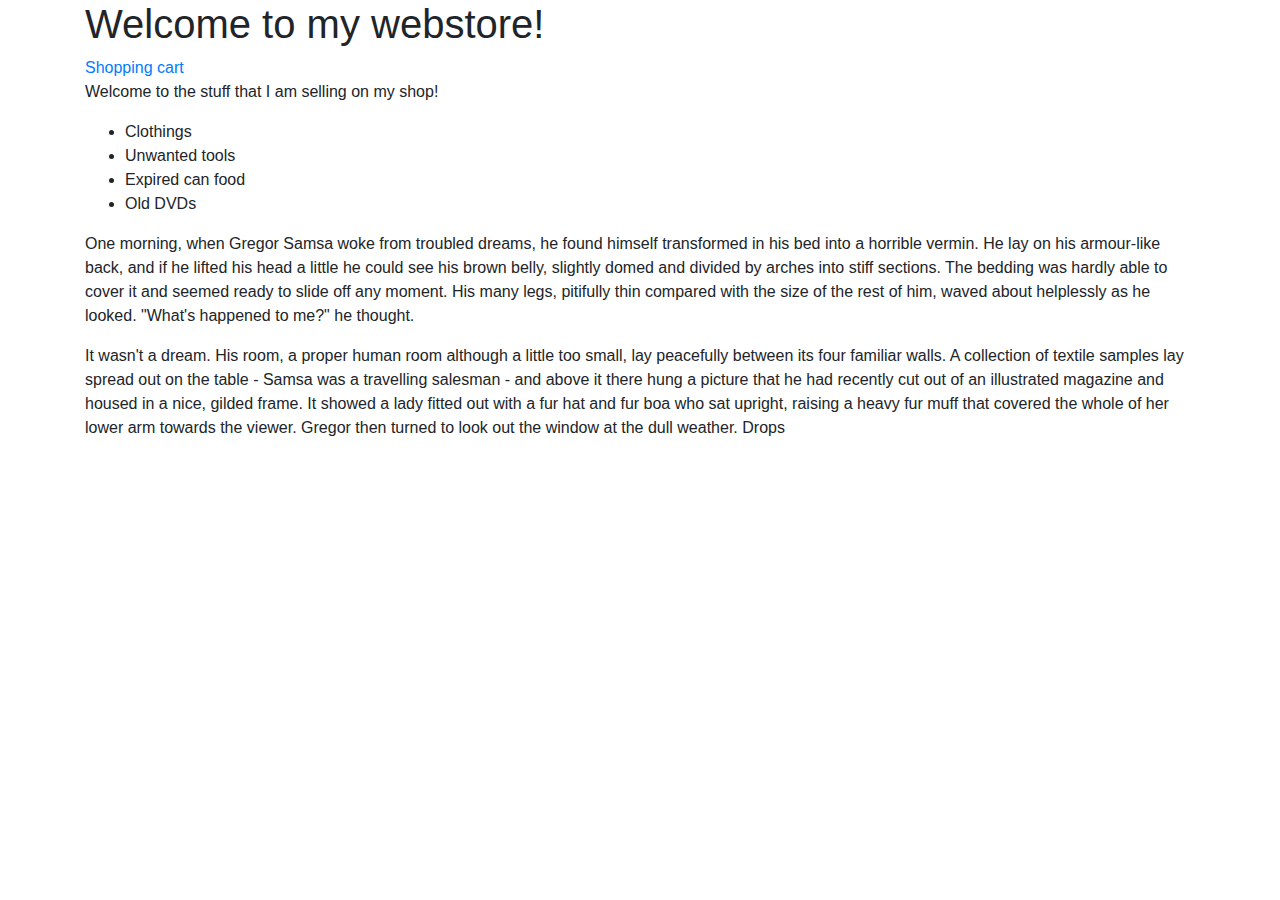
<file: 01-jquery-basics/index.html>
<!doctype html>
<html lang="en">

<head>
	<!-- Required meta tags -->
	<meta charset="utf-8">
	<meta name="viewport" content="width=device-width, initial-scale=1, shrink-to-fit=no">

	<!-- Bootstrap CSS -->
	<link rel="stylesheet" href="https://maxcdn.bootstrapcdn.com/bootstrap/4.0.0/css/bootstrap.min.css"
		integrity="sha384-Gn5384xqQ1aoWXA+058RXPxPg6fy4IWvTNh0E263XmFcJlSAwiGgFAW/dAiS6JXm" crossorigin="anonymous">

	<title>Hello, world!</title>
</head>

<body>
	<div class="container">
		<h1 id="title">Welcome to my webstore!</h1>
        <a id="shopping-cart" href="#">Shopping cart</a>
		<section class="content" id="intro">
			<p id="leading">
				Welcome to the stuff that I am selling on my shop!
			</p>
			<ul id="store">
				<li class="special">Clothings</li>
				<li>Unwanted tools</li>
				<li class="special">Expired can food</li>
				<li>Old DVDs</li>
			</ul>
			<div class="article">
            <p>
				One morning, when Gregor Samsa woke from troubled dreams, he found himself transformed in his bed into a
				horrible vermin. He lay on his armour-like back, and if he lifted his head a little he could see his
				brown belly, slightly domed and divided by arches into stiff sections. The bedding was hardly able to
				cover it and seemed ready to slide off any moment. His many legs, pitifully thin compared with the size
				of the rest of him, waved about helplessly as he looked. <span class="inner-dialgoue">"What's happened to me?"</span> he thought. 
              </p>  
               <p> 
                It wasn't a dream. His room, a proper human room although a little too small, lay peacefully between its four
				familiar walls. A collection of textile samples lay spread out on the table - Samsa was a travelling
				salesman - and above it there hung a picture that he had recently cut out of an illustrated magazine and
				housed in a nice, gilded frame. It showed a lady fitted out with a fur hat and fur boa who sat upright,
				raising a heavy fur muff that covered the whole of her lower arm towards the viewer. Gregor then turned
				to look out the window at the dull weather. Drops
                </p>
			</div>
        </section>

	</div>
	<!-- Optional JavaScript -->
	<!-- jQuery first, then Popper.js, then Bootstrap JS -->
	<script src="https://code.jquery.com/jquery-3.2.1.slim.min.js"
		integrity="sha384-KJ3o2DKtIkvYIK3UENzmM7KCkRr/rE9/Qpg6aAZGJwFDMVNA/GpGFF93hXpG5KkN" crossorigin="anonymous">
	</script>
	<script src="https://cdnjs.cloudflare.com/ajax/libs/popper.js/1.12.9/umd/popper.min.js"
		integrity="sha384-ApNbgh9B+Y1QKtv3Rn7W3mgPxhU9K/ScQsAP7hUibX39j7fakFPskvXusvfa0b4Q" crossorigin="anonymous">
	</script>
	<script src="https://maxcdn.bootstrapcdn.com/bootstrap/4.0.0/js/bootstrap.min.js"
		integrity="sha384-JZR6Spejh4U02d8jOt6vLEHfe/JQGiRRSQQxSfFWpi1MquVdAyjUar5+76PVCmYl" crossorigin="anonymous">
	</script>
	<script src="script.js"></script>
</body>

</html>
</file>
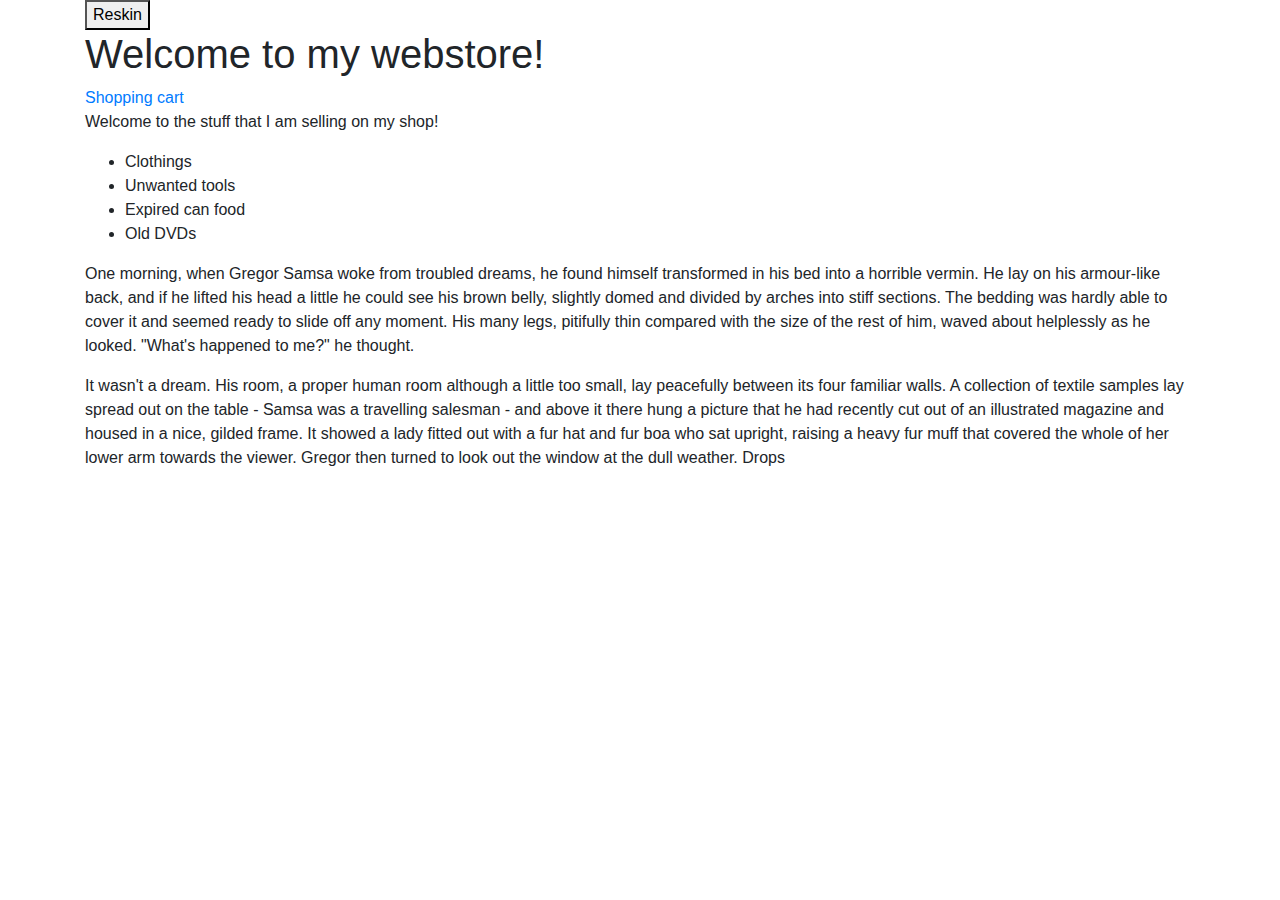
<file: 02-using-jquery-ready/index.html>
<!doctype html>
<html lang="en">

<head>
	<!-- Required meta tags -->
	<meta charset="utf-8">
	<meta name="viewport" content="width=device-width, initial-scale=1, shrink-to-fit=no">

	<!-- Bootstrap CSS -->
	<link rel="stylesheet" href="https://maxcdn.bootstrapcdn.com/bootstrap/4.0.0/css/bootstrap.min.css"
		integrity="sha384-Gn5384xqQ1aoWXA+058RXPxPg6fy4IWvTNh0E263XmFcJlSAwiGgFAW/dAiS6JXm" crossorigin="anonymous">

	<title>Hello, world!</title>
    <script src="https://code.jquery.com/jquery-3.2.1.slim.min.js"
		integrity="sha384-KJ3o2DKtIkvYIK3UENzmM7KCkRr/rE9/Qpg6aAZGJwFDMVNA/GpGFF93hXpG5KkN" crossorigin="anonymous">
	</script>
</head>

<body>
	<div class="container">
        <button id="reskin-btn">Reskin</button>
		<h1 id="title">Welcome to my webstore!</h1>
        <a id="shopping-cart" href="#">Shopping cart</a>
		<section class="content" id="intro">
			<p id="leading">
				Welcome to the stuff that I am selling on my shop!
			</p>
			<ul id="store">
				<li class="special">Clothings</li>
				<li>Unwanted tools</li>
				<li class="special">Expired can food</li>
				<li>Old DVDs</li>
			</ul>
			<div class="article">
      
            <p>
				One morning, when Gregor Samsa woke from troubled dreams, he found himself transformed in his bed into a
				horrible vermin. He lay on his armour-like back, and if he lifted his head a little he could see his
				brown belly, slightly domed and divided by arches into stiff sections. The bedding was hardly able to
				cover it and seemed ready to slide off any moment. His many legs, pitifully thin compared with the size
				of the rest of him, waved about helplessly as he looked. <span class="inner-dialogue">"What's happened to me?"</span> he thought. 
              </p>  
               <p> 
                It wasn't a dream. His room, a proper human room although a little too small, lay peacefully between its four
				familiar walls. A collection of textile samples lay spread out on the table - Samsa was a travelling
				salesman - and above it there hung a picture that he had recently cut out of an illustrated magazine and
				housed in a nice, gilded frame. It showed a lady fitted out with a fur hat and fur boa who sat upright,
				raising a heavy fur muff that covered the whole of her lower arm towards the viewer. Gregor then turned
				to look out the window at the dull weather. Drops
                </p>
			</div>
        </section>

	</div>
	<!-- Optional JavaScript -->
	<!-- jQuery first, then Popper.js, then Bootstrap JS -->

	<script src="https://cdnjs.cloudflare.com/ajax/libs/popper.js/1.12.9/umd/popper.min.js"
		integrity="sha384-ApNbgh9B+Y1QKtv3Rn7W3mgPxhU9K/ScQsAP7hUibX39j7fakFPskvXusvfa0b4Q" crossorigin="anonymous">
	</script>
	<script src="https://maxcdn.bootstrapcdn.com/bootstrap/4.0.0/js/bootstrap.min.js"
		integrity="sha384-JZR6Spejh4U02d8jOt6vLEHfe/JQGiRRSQQxSfFWpi1MquVdAyjUar5+76PVCmYl" crossorigin="anonymous">
	</script>
    <script src="script.js"></script>
</body>

</html>
</file>
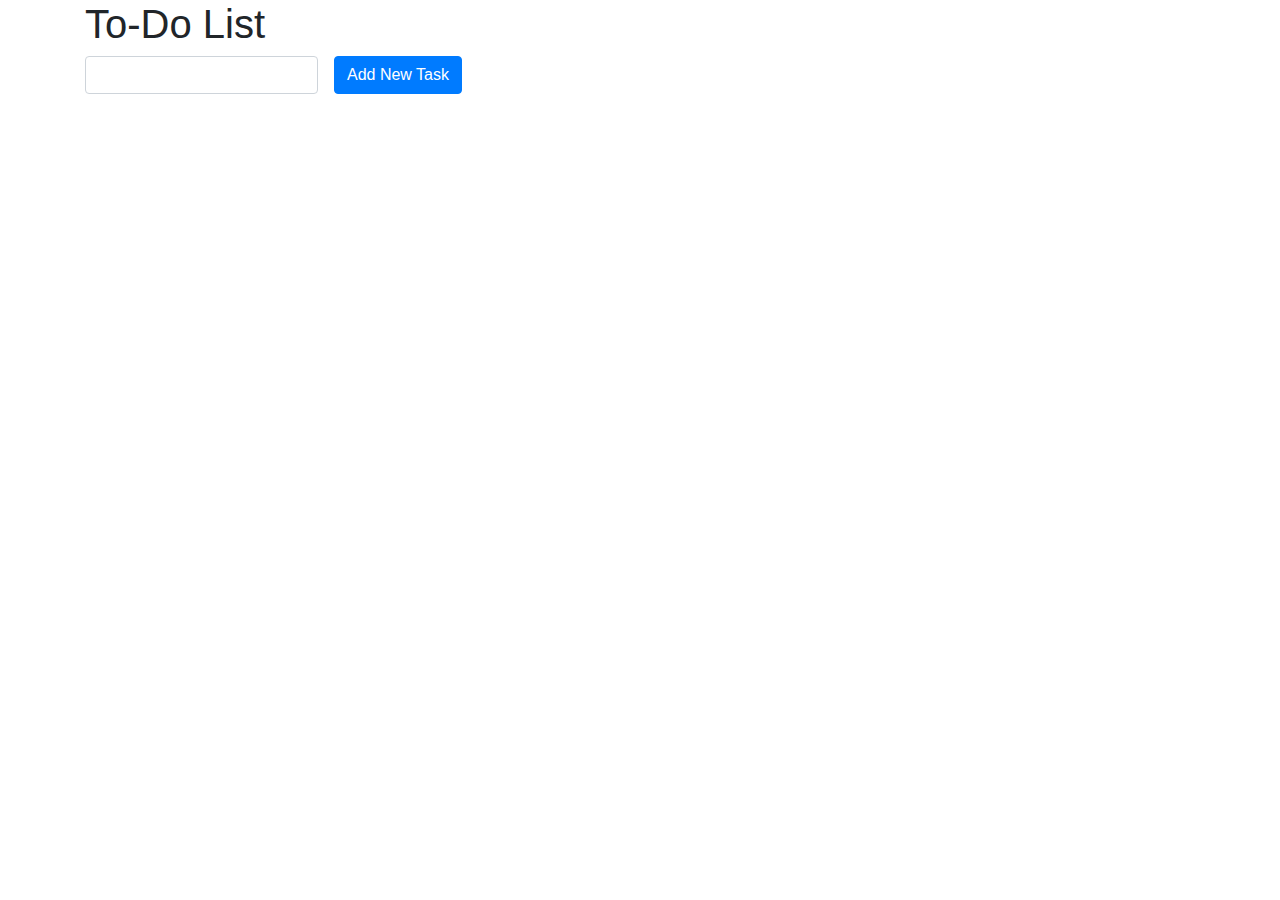
<file: 03-jquery-append/index.html>
<!doctype html>
<html lang="en">

<head>
	<!-- Required meta tags -->
	<meta charset="utf-8">
	<meta name="viewport" content="width=device-width, initial-scale=1, shrink-to-fit=no">

	<!-- Bootstrap CSS -->
	<link rel="stylesheet" href="https://maxcdn.bootstrapcdn.com/bootstrap/4.0.0/css/bootstrap.min.css"
		integrity="sha384-Gn5384xqQ1aoWXA+058RXPxPg6fy4IWvTNh0E263XmFcJlSAwiGgFAW/dAiS6JXm" crossorigin="anonymous">
  
	<title>Hello, world!</title>
    <script src="https://code.jquery.com/jquery-3.2.1.slim.min.js"
		integrity="sha384-KJ3o2DKtIkvYIK3UENzmM7KCkRr/rE9/Qpg6aAZGJwFDMVNA/GpGFF93hXpG5KkN" crossorigin="anonymous">
	</script>
</head>

<body>
	<div class="container">
     <h1>To-Do List</h1>
     <div class="form-inline">
        <input type="text" id="task-name" class="form-control mr-3">         
        <button class="btn btn-primary" id="add-task-btn">Add New Task</button>

     </div>
     <ul id="task-list">
     </ul>
	</div>
	<!-- Optional JavaScript -->
	<!-- jQuery first, then Popper.js, then Bootstrap JS -->

	<script src="https://cdnjs.cloudflare.com/ajax/libs/popper.js/1.12.9/umd/popper.min.js"
		integrity="sha384-ApNbgh9B+Y1QKtv3Rn7W3mgPxhU9K/ScQsAP7hUibX39j7fakFPskvXusvfa0b4Q" crossorigin="anonymous">
	</script>
	<script src="https://maxcdn.bootstrapcdn.com/bootstrap/4.0.0/js/bootstrap.min.js"
		integrity="sha384-JZR6Spejh4U02d8jOt6vLEHfe/JQGiRRSQQxSfFWpi1MquVdAyjUar5+76PVCmYl" crossorigin="anonymous">
	</script>
    <script src="script.js"></script>
</body>

</html>
</file>
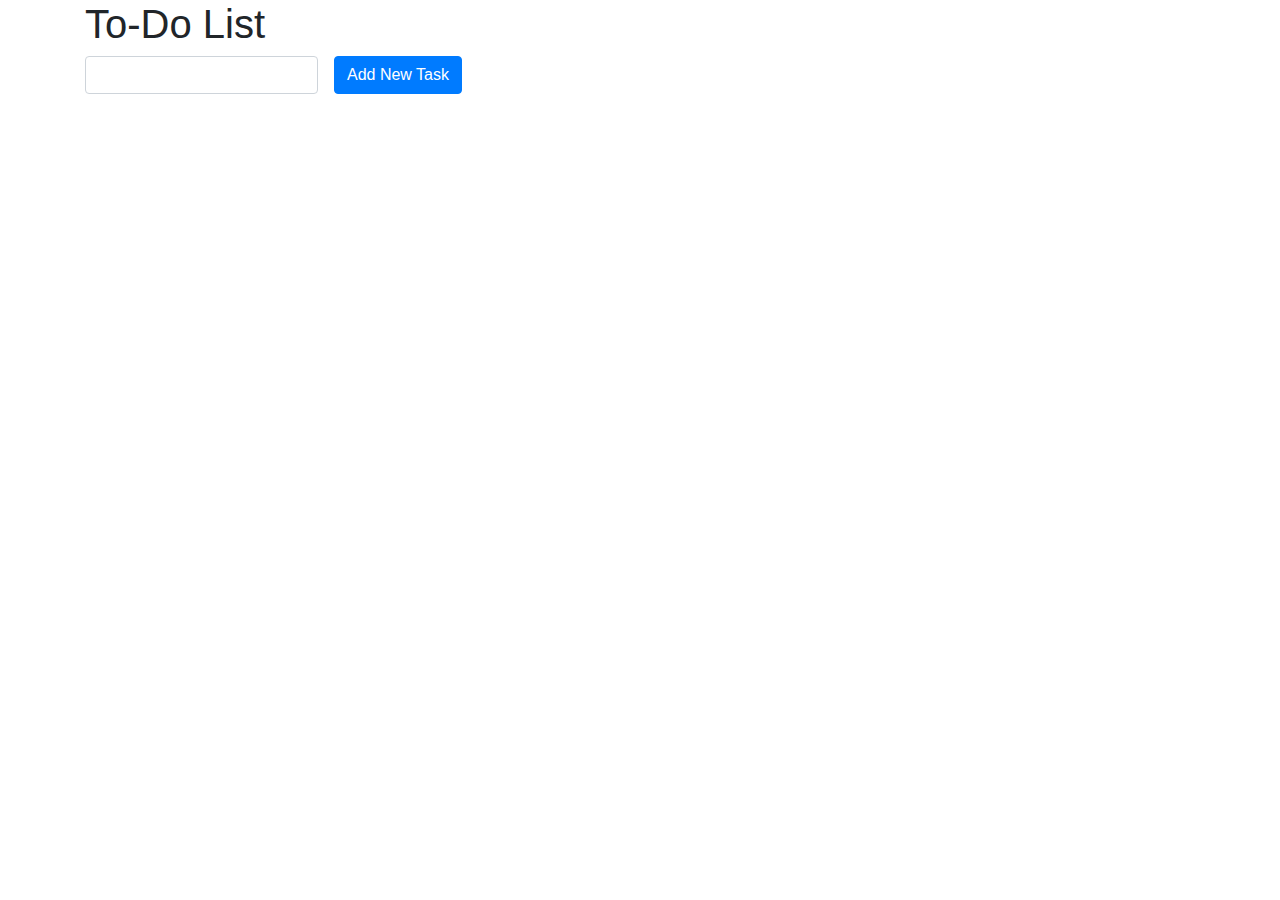
<file: 04-jquery-append-with-event-delegates/index.html>
<!doctype html>
<html lang="en">

<head>
	<!-- Required meta tags -->
	<meta charset="utf-8">
	<meta name="viewport" content="width=device-width, initial-scale=1, shrink-to-fit=no">

	<!-- Bootstrap CSS -->
	<link rel="stylesheet" href="https://maxcdn.bootstrapcdn.com/bootstrap/4.0.0/css/bootstrap.min.css"
		integrity="sha384-Gn5384xqQ1aoWXA+058RXPxPg6fy4IWvTNh0E263XmFcJlSAwiGgFAW/dAiS6JXm" crossorigin="anonymous">

	<title>Hello, world!</title>
    <script src="https://code.jquery.com/jquery-3.2.1.slim.min.js"
		integrity="sha384-KJ3o2DKtIkvYIK3UENzmM7KCkRr/rE9/Qpg6aAZGJwFDMVNA/GpGFF93hXpG5KkN" crossorigin="anonymous">
	</script>
</head>

<body>
	<div class="container">
     <h1>To-Do List</h1>
     <div class="form-inline">
        <input type="text" id="task-name" class="form-control mr-3">
        <button class="btn btn-primary" id="add-task-btn">Add New Task</button>
     </div>
     <ul id="task-list">
     </ul>
	</div>
	<!-- Optional JavaScript -->
	<!-- jQuery first, then Popper.js, then Bootstrap JS -->

	<script src="https://cdnjs.cloudflare.com/ajax/libs/popper.js/1.12.9/umd/popper.min.js"
		integrity="sha384-ApNbgh9B+Y1QKtv3Rn7W3mgPxhU9K/ScQsAP7hUibX39j7fakFPskvXusvfa0b4Q" crossorigin="anonymous">
	</script>
	<script src="https://maxcdn.bootstrapcdn.com/bootstrap/4.0.0/js/bootstrap.min.js"
		integrity="sha384-JZR6Spejh4U02d8jOt6vLEHfe/JQGiRRSQQxSfFWpi1MquVdAyjUar5+76PVCmYl" crossorigin="anonymous">
	</script>
    <script src="script.js"></script>
</body>

</html>
</file>
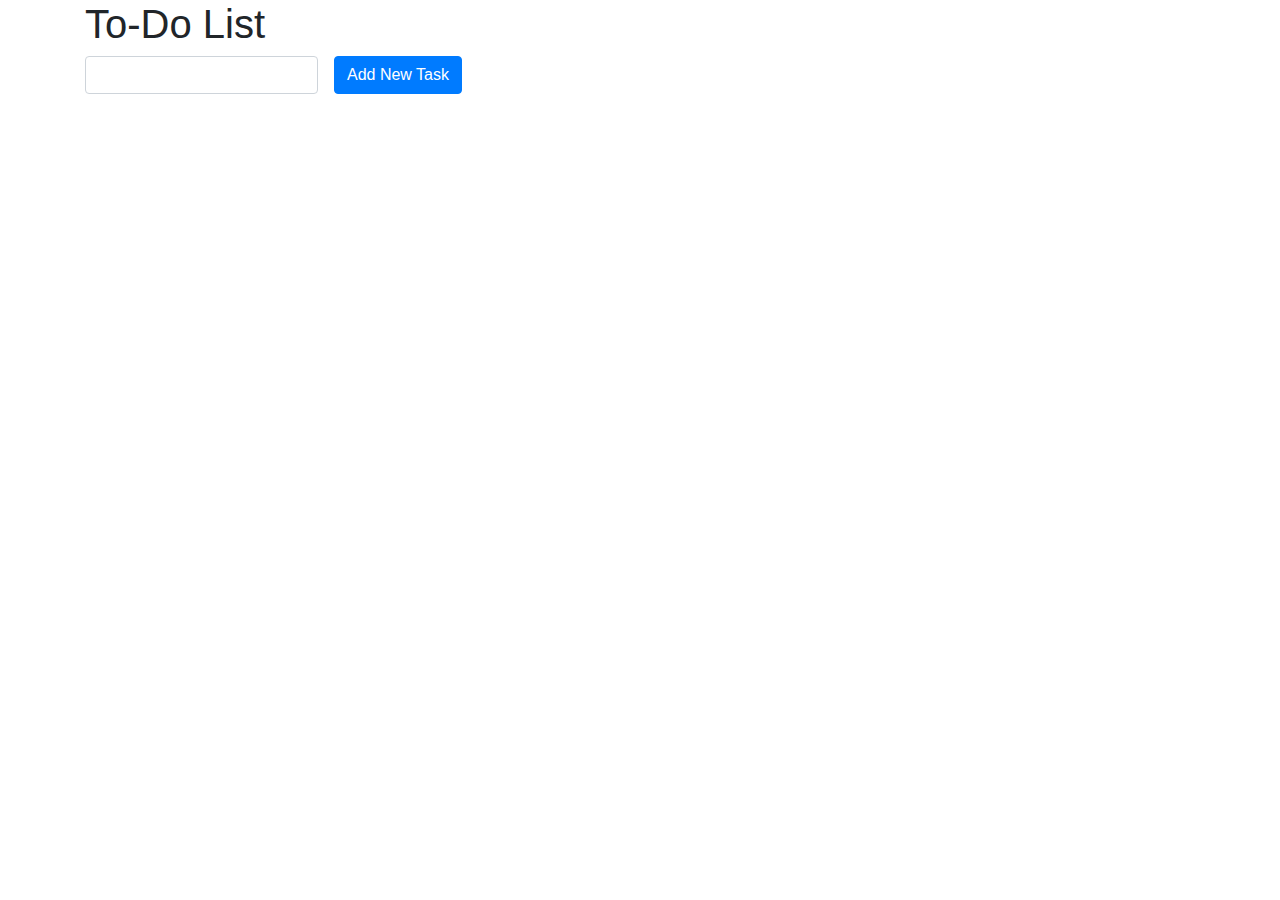
<file: 04b-jquery-append-with-decoupling/index.html>
<!doctype html>
<html lang="en">

<head>
	<!-- Required meta tags -->
	<meta charset="utf-8">
	<meta name="viewport" content="width=device-width, initial-scale=1, shrink-to-fit=no">

	<!-- Bootstrap CSS -->
	<link rel="stylesheet" href="https://maxcdn.bootstrapcdn.com/bootstrap/4.0.0/css/bootstrap.min.css"
		integrity="sha384-Gn5384xqQ1aoWXA+058RXPxPg6fy4IWvTNh0E263XmFcJlSAwiGgFAW/dAiS6JXm" crossorigin="anonymous">
    <link rel="stylesheet" href="https://stackpath.bootstrapcdn.com/font-awesome/4.7.0/css/font-awesome.min.css">
	<title>Hello, world!</title>
    <script src="https://code.jquery.com/jquery-3.2.1.slim.min.js"
		integrity="sha384-KJ3o2DKtIkvYIK3UENzmM7KCkRr/rE9/Qpg6aAZGJwFDMVNA/GpGFF93hXpG5KkN" crossorigin="anonymous">
	</script>
</head>

<body>
	<div class="container">
     <h1>To-Do List</h1>
     <div class="form-inline">
        <input type="text" id="task-name" class="form-control mr-3">
        <button class="btn btn-primary" id="add-task-btn">Add New Task</button>
     </div>
     <ul id="task-list">
     </ul>
	</div>
	<!-- Optional JavaScript -->
	<!-- jQuery first, then Popper.js, then Bootstrap JS -->

	<script src="https://cdnjs.cloudflare.com/ajax/libs/popper.js/1.12.9/umd/popper.min.js"
		integrity="sha384-ApNbgh9B+Y1QKtv3Rn7W3mgPxhU9K/ScQsAP7hUibX39j7fakFPskvXusvfa0b4Q" crossorigin="anonymous">
	</script>
	<script src="https://maxcdn.bootstrapcdn.com/bootstrap/4.0.0/js/bootstrap.min.js"
		integrity="sha384-JZR6Spejh4U02d8jOt6vLEHfe/JQGiRRSQQxSfFWpi1MquVdAyjUar5+76PVCmYl" crossorigin="anonymous">
	</script>
    <script src="script.js"></script>
</body>

</html>
</file>
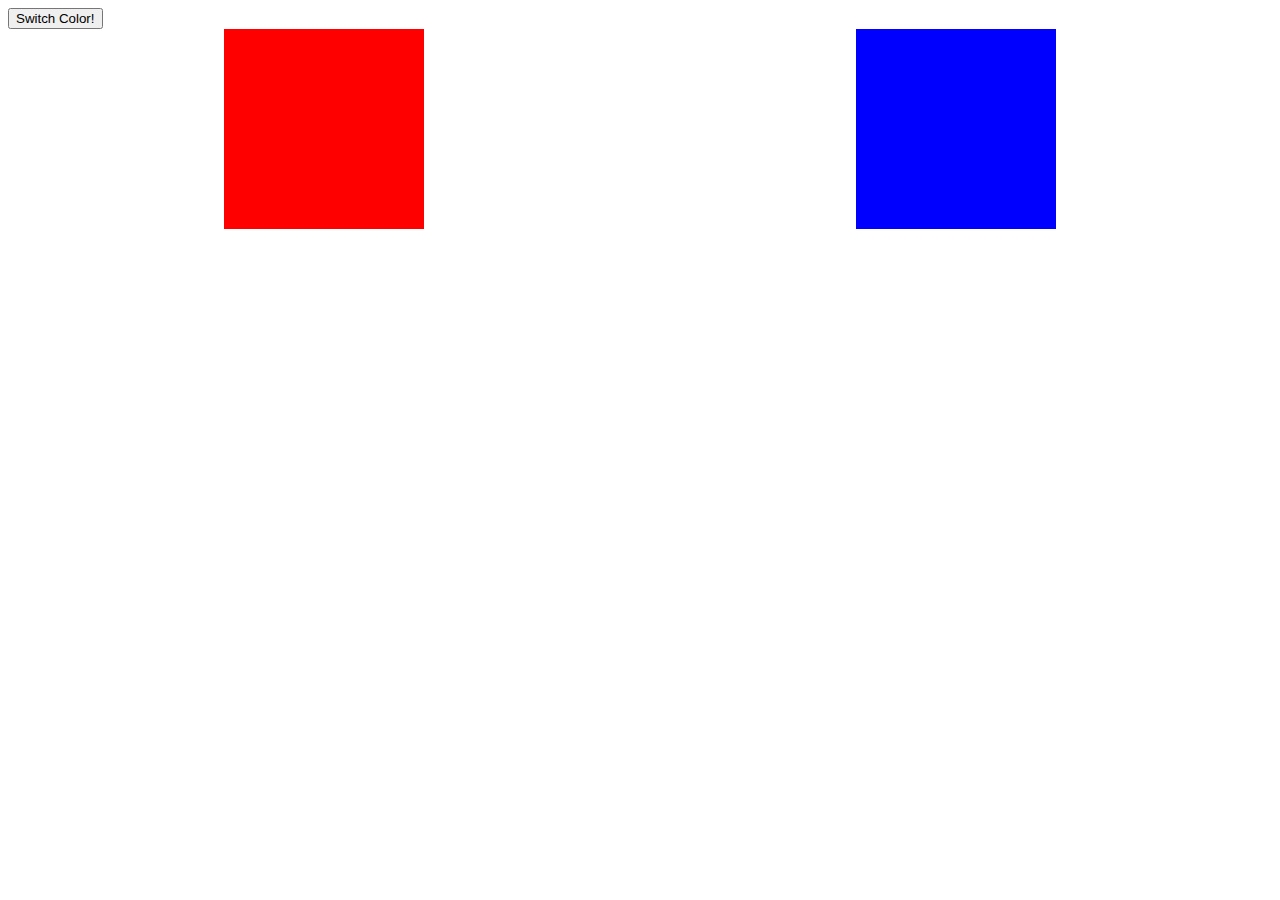
<file: solutions/q2-switcheroo/index.html>
<!DOCTYPE html>
<html>
  <head>
    <meta charset="utf-8">
    <meta name="viewport" content="width=device-width">
    <title>repl.it</title>
    <link href="index.css" rel="stylesheet" type="text/css" />
  </head>
  <body>
    <button id='switch'>Switch Color!</button>
    <div class='row'>
      <div style='background-color:red; height:200px; width:200px' id='left'></div>
      <div style='background-color:blue; height:200px; width:200px' id='right'></div>
    </div>
    
    <script
  src="https://code.jquery.com/jquery-3.4.1.min.js"
  integrity="sha256-CSXorXvZcTkaix6Yvo6HppcZGetbYMGWSFlBw8HfCJo="
  crossorigin="anonymous"></script>
    <script src="index.js"></script>
  </body>
</html>
</file>
<file: solutions/q2-switcheroo/index.css>
.row {
  display:flex;
  justify-content:space-around;
}
</file>
